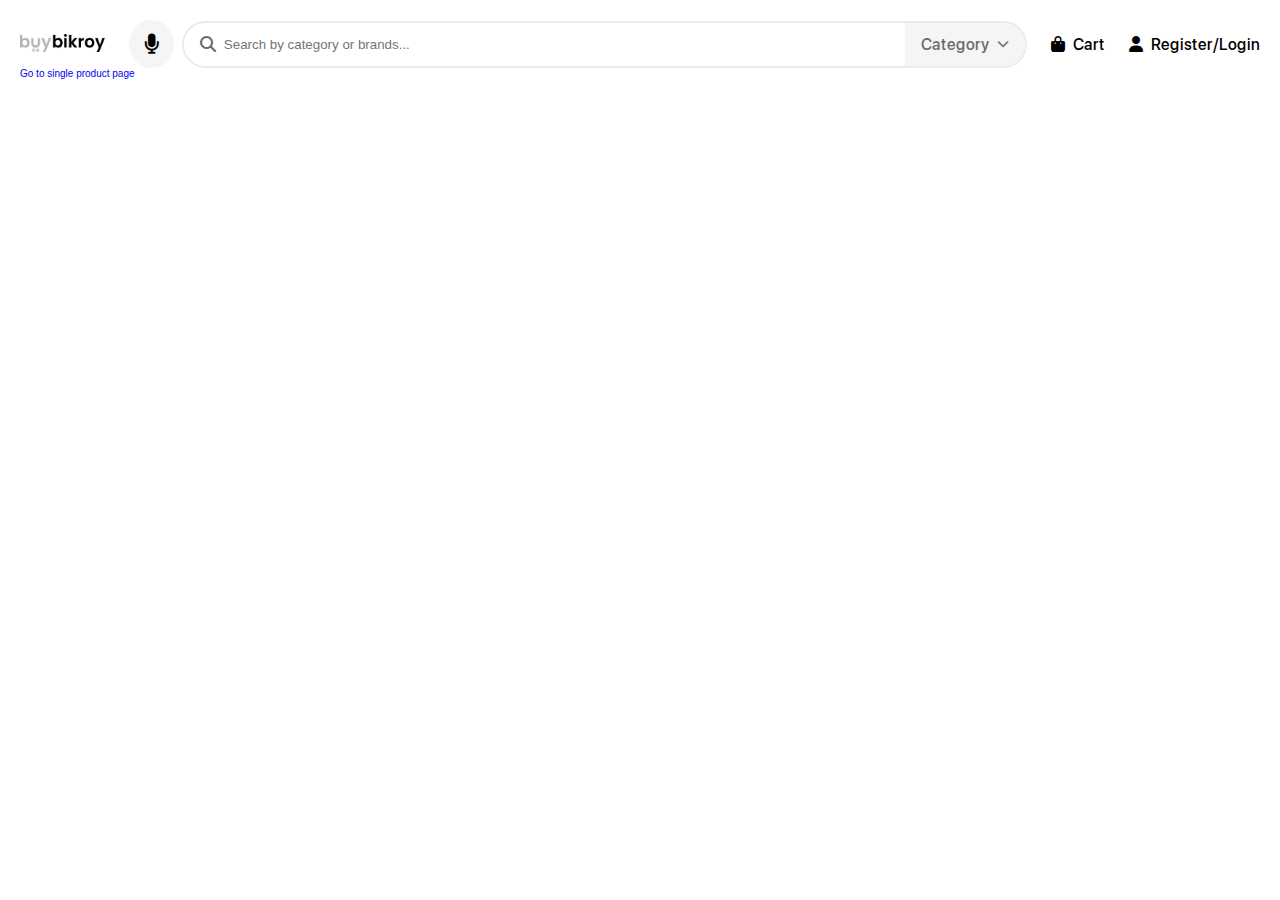
<file: index.html>
<!DOCTYPE html>
<html lang="en">
  <head>
    <meta charset="UTF-8" />
    <meta name="viewport" content="width=device-width, initial-scale=1.0" />

    <!-- site title -->
    <title>
      Buy Bikroy &dash; A multivendor ecommerce platform that is following B2C &
      C2C business model to buying and selling products to the customers.
    </title>

    <!-- favicon -->
    <link type="image/x-icon" rel="shortcut icon" href="favicon.ico" />

    <!-- fontawesome -->
    <link rel="stylesheet" href="./css/all.min.css" type="text/css" />

    <!-- main css -->
    <link type="text/css" rel="stylesheet" href="./css/style.css" />
  </head>
  <body>
    <!-- header starts -->
    <header id="header">
      <div class="container">
        <div class="row row--1">
          <div class="col">
            <div class="brand">
              <a href="" class="brand__logo">
                <img
                  src="./assets/homepage/buy-bikroy.png"
                  alt="Buy Bikroy is an multivendor e-commerce platform."
                  class="brand__img"
                />
              </a>
            </div>

            <div class="search">
              <button type="button" class="search__btn search__btn--voice">
                <i
                  class="search__icon search__icon--microphone fa-solid fa-microphone"
                ></i>
              </button>
              <div class="search__wrapper">
                <div class="search__box">
                  <i
                    class="search__icon search__icon--magnifying fa-solid fa-magnifying-glass"
                  ></i>
                  <input
                    type="search"
                    name=""
                    id=""
                    class="search__input"
                    placeholder="Search by category or brands..."
                  />
                </div>

                <div class="search__menu">
                  <button type="button" class="search__btn search__btn--select">
                    <span class="search__text">Category</span>
                    <i
                      class="search__icon search__icon--dropdown fa-solid fa-chevron-down"
                    ></i>
                  </button>

                  <div class="search__list">
                    <button type="button" class="search__btn search__btn--item">
                      <i
                        class="search__icon search__icon--item fa-solid fa-list"
                      ></i>
                      <div class="search__content">
                        <h4 class="search__title">Category</h4>
                        <h5 class="search__subtitle">
                          Search by product category
                        </h5>
                      </div>
                    </button>
                    <button type="button" class="search__btn search__btn--item">
                      <i
                        class="search__icon search__icon--item fa-brands fa-product-hunt"
                      ></i>
                      <div class="search__content">
                        <h4 class="search__title">Name</h4>
                        <h5 class="search__subtitle">Search by product name</h5>
                      </div>
                    </button>
                    <button type="button" class="search__btn search__btn--item">
                      <i
                        class="search__icon search__icon--item fa-regular fa-image"
                      ></i>
                      <div class="search__content">
                        <h4 class="search__title">Brand</h4>
                        <h5 class="search__subtitle">Search by brand name</h5>
                      </div>
                    </button>
                  </div>
                </div>
              </div>
            </div>

            <div class="user">
              <button type="button" class="user__btn">
                <i class="user__icon fa-solid fa-bag-shopping"></i>
                <span class="user__text">Cart</span>
              </button>
              <button type="button" class="user__btn">
                <i class="user__icon fa-solid fa-user"></i>
                <span class="user__text">Register/Login</span>
              </button>
            </div>
          </div>
        </div>
        <div class="row row--2">
          <div class="col col--1"></div>
          <div class="col col--2"></div>
        </div>
      </div>
    </header>
    <!-- header ends here -->

    <!-- body content starts -->
    <main id="body">
      <a href="./single-product.html">Go to single product page</a>
    </main>
    <!-- body ends here -->

    <!-- body content starts -->
    <footer id="footer"></footer>
    <!-- body ends here -->

    <script type="text/javascript" src="./js/scripts.js"></script>
  </body>
</html>
</file>
<file: css/style.css>
@font-face {
  font-family: 'SF Pro Display 400';
  src: url("../myfonts/sf-pro-display-400.ttf") format("truetype");
  font-style: normal;
  font-weight: 400;
}
@font-face {
  font-family: 'SF Pro Display 500';
  src: url("../myfonts/sf-pro-display-500.ttf") format("truetype");
  font-style: normal;
  font-weight: 500;
}
@font-face {
  font-family: 'SF Pro Display 600';
  src: url("../myfonts/sf-pro-display-600.ttf") format("truetype");
  font-style: normal;
  font-weight: 600;
}
/* Reset code starts */
html {
  font-size: 62.5%;
  -webkit-box-sizing: border-box;
          box-sizing: border-box;
}

body {
  font-family: 'Noto Sans Bengali 400', sans-serif;
  background-color: white;
  margin: 2rem;
}

* {
  -webkit-box-sizing: inherit;
          box-sizing: inherit;
}

*,
*::before,
*::after {
  margin: 0;
  padding: 0;
}

h1,
h2,
h3,
h4,
h5,
h6,
p {
  margin: 0;
  padding: 0;
}

ul,
ol {
  list-style: none;
  padding: 0;
  margin: 0;
}

a:link, a:visited {
  text-decoration: none;
  display: inline-block;
}

img {
  max-width: 100%;
}

hr {
  border: 0;
  border-top: 1px solid black;
}

@media (max-width: 24em) {
  body {
    margin: 1.2rem;
  }
}
/* Reset code ends */
::-moz-selection {
  background-color: black;
  color: white;
}
::selection {
  background-color: black;
  color: white;
}

.container {
  width: 100%;
  margin: 0 auto;
}
.container .row {
  width: 100%;
  display: -webkit-box;
  display: -ms-flexbox;
  display: flex;
  -webkit-box-orient: horizontal;
  -webkit-box-direction: normal;
      -ms-flex-direction: row;
          flex-direction: row;
  -webkit-box-pack: center;
      -ms-flex-pack: center;
          justify-content: center;
  -webkit-box-align: start;
      -ms-flex-align: start;
          align-items: flex-start;
}
.container .row .col {
  width: 100%;
  height: -webkit-max-content;
  height: -moz-max-content;
  height: max-content;
  display: -webkit-box;
  display: -ms-flexbox;
  display: flex;
  -webkit-box-pack: center;
      -ms-flex-pack: center;
          justify-content: center;
  -webkit-box-align: center;
      -ms-flex-align: center;
          align-items: center;
  -webkit-column-gap: 2.4rem;
          column-gap: 2.4rem;
}

@media (max-width: 60em) {
  .container .row {
    -webkit-box-orient: vertical;
    -webkit-box-direction: normal;
        -ms-flex-direction: column;
            flex-direction: column;
  }
  .container .row .col {
    width: 100%;
  }
}
#product-details .container .row {
  width: 60%;
  margin: 0 auto;
  display: -webkit-box;
  display: -ms-flexbox;
  display: flex;
  -webkit-box-orient: horizontal;
  -webkit-box-direction: normal;
      -ms-flex-direction: row;
          flex-direction: row;
  -webkit-column-gap: 2.4rem;
          column-gap: 2.4rem;
}
#product-details .container .row .col {
  width: 50%;
  margin: 0 auto;
}
#product-details .container .row .col--2 {
  display: -webkit-box;
  display: -ms-flexbox;
  display: flex;
  -webkit-box-orient: vertical;
  -webkit-box-direction: normal;
      -ms-flex-direction: column;
          flex-direction: column;
  -webkit-box-align: stretch;
      -ms-flex-align: stretch;
          align-items: stretch;
  row-gap: 3.2rem;
  padding: 2.4rem;
  border: 1px solid #ebebeb;
  border-radius: 4px;
}

@media (max-width: 86em) {
  #product-details .container .row {
    width: 90%;
    -webkit-box-orient: vertical;
    -webkit-box-direction: normal;
        -ms-flex-direction: column;
            flex-direction: column;
    row-gap: 2.4rem;
  }
  #product-details .container .row .col {
    width: 70%;
  }
}
@media (max-width: 48em) {
  #product-details .container .row {
    width: 100%;
  }
  #product-details .container .row .col {
    width: 96%;
  }
}
@media (max-width: 34em) {
  #product-details .container .row .col--2 {
    padding: 1.6rem;
  }
}
.imgslider {
  width: 100%;
  display: -webkit-box;
  display: -ms-flexbox;
  display: flex;
  -webkit-column-gap: 1.2rem;
          column-gap: 1.2rem;
}
.imgslider__group {
  width: -webkit-max-content;
  width: -moz-max-content;
  width: max-content;
  display: -webkit-box;
  display: -ms-flexbox;
  display: flex;
  -webkit-box-orient: vertical;
  -webkit-box-direction: normal;
      -ms-flex-direction: column;
          flex-direction: column;
  row-gap: 1.2rem;
}
.imgslider__item {
  width: 8rem;
  height: 8rem;
  background-color: #ebebeb;
  padding: 4px;
  border-radius: 4px;
  display: -webkit-box;
  display: -ms-flexbox;
  display: flex;
  -webkit-box-pack: center;
      -ms-flex-pack: center;
          justify-content: center;
  -webkit-box-align: center;
      -ms-flex-align: center;
          align-items: center;
  cursor: pointer;
  -webkit-transition: all 0.2s ease-in-out;
  transition: all 0.2s ease-in-out;
}
.imgslider__item:hover {
  background-color: #d1d1d1;
}
.imgslider__item--overlay {
  position: relative;
  overflow: hidden;
}
.imgslider__item--overlay::before {
  content: '';
  clear: both;
  display: inline-block;
  width: 100%;
  height: 100%;
  background-color: #141414;
  -webkit-filter: blur(20px);
          filter: blur(20px);
  position: absolute;
  top: 0;
  left: 0;
}
.imgslider__thumbnail {
  width: 100%;
  height: -webkit-max-content;
  height: -moz-max-content;
  height: max-content;
}
.imgslider__main {
  width: -webkit-max-content;
  width: -moz-max-content;
  width: max-content;
  padding: 12rem 2rem;
  border-radius: 4px;
  border: 1px solid #ebebeb;
  display: -webkit-box;
  display: -ms-flexbox;
  display: flex;
  -webkit-box-pack: center;
      -ms-flex-pack: center;
          justify-content: center;
  -webkit-box-align: center;
      -ms-flex-align: center;
          align-items: center;
  position: relative;
}
.imgslider__large {
  width: 100%;
  height: -webkit-max-content;
  height: -moz-max-content;
  height: max-content;
}
.imgslider__tag {
  width: -webkit-max-content;
  width: -moz-max-content;
  width: max-content;
  padding: 8px 1.6rem;
  border-radius: 2rem;
  border: 1px solid #37b24d;
  position: absolute;
  top: 3%;
  left: 4%;
  font-size: 1.4rem;
  font-family: "SF Pro Display 500";
  color: #37b24d;
}
.imgslider__icon {
  font-size: 2rem;
  color: white;
  position: absolute;
  top: 50%;
  left: 50%;
  -webkit-transform: translate(-50%, -50%);
          transform: translate(-50%, -50%);
}
.imgslider__arrows {
  position: absolute;
  bottom: 2rem;
  right: 2rem;
  display: -webkit-box;
  display: -ms-flexbox;
  display: flex;
  -webkit-box-orient: horizontal;
  -webkit-box-direction: normal;
      -ms-flex-direction: row;
          flex-direction: row;
  -webkit-box-pack: center;
      -ms-flex-pack: center;
          justify-content: center;
  -webkit-box-align: center;
      -ms-flex-align: center;
          align-items: center;
  -webkit-column-gap: 8px;
          column-gap: 8px;
}
.imgslider__arrow {
  color: #d1d1d1;
  font-size: 1.4rem;
  width: 4rem;
  height: 4rem;
  border-radius: 50%;
  border: 2px solid #d1d1d1;
  display: -webkit-box;
  display: -ms-flexbox;
  display: flex;
  -webkit-box-pack: center;
      -ms-flex-pack: center;
          justify-content: center;
  -webkit-box-align: center;
      -ms-flex-align: center;
          align-items: center;
  -webkit-transition: all 0.2s ease-in-out;
  transition: all 0.2s ease-in-out;
}
.imgslider__arrow:hover {
  border: 2px solid black;
  color: black;
}

@media (max-width: 86em) {
  .imgslider {
    -webkit-box-orient: vertical;
    -webkit-box-direction: normal;
        -ms-flex-direction: column;
            flex-direction: column;
    row-gap: 1.2rem;
  }
  .imgslider__group {
    -webkit-box-orient: horizontal;
    -webkit-box-direction: normal;
        -ms-flex-direction: row;
            flex-direction: row;
    -webkit-column-gap: 1.2rem;
            column-gap: 1.2rem;
  }
  .imgslider__main {
    -webkit-box-ordinal-group: 0;
        -ms-flex-order: -1;
            order: -1;
    width: 100%;
  }
}
@media (max-width: 48em) {
  .imgslider__item {
    width: 7rem;
    height: 7rem;
  }
}
@media (max-width: 34em) {
  html {
    font-size: 56.25%;
  }

  .imgslider__main {
    padding: 8rem 1rem;
  }
  .imgslider__tag {
    padding: 6px 1.2rem;
  }
  .imgslider__item {
    width: 6rem;
    height: 6rem;
  }
}
.infobox {
  display: -webkit-box;
  display: -ms-flexbox;
  display: flex;
  -webkit-box-orient: horizontal;
  -webkit-box-direction: normal;
      -ms-flex-direction: row;
          flex-direction: row;
  -webkit-box-pack: start;
      -ms-flex-pack: start;
          justify-content: flex-start;
  -webkit-box-align: center;
      -ms-flex-align: center;
          align-items: center;
  -webkit-column-gap: 8px;
          column-gap: 8px;
}
.infobox__icon {
  font-size: 1.4rem;
  display: -webkit-box;
  display: -ms-flexbox;
  display: flex;
  -webkit-box-pack: center;
      -ms-flex-pack: center;
          justify-content: center;
  -webkit-box-align: center;
      -ms-flex-align: center;
          align-items: center;
}
.infobox__wrapper {
  display: -webkit-box;
  display: -ms-flexbox;
  display: flex;
  -webkit-box-orient: horizontal;
  -webkit-box-direction: normal;
      -ms-flex-direction: row;
          flex-direction: row;
  -webkit-box-pack: start;
      -ms-flex-pack: start;
          justify-content: flex-start;
  -webkit-box-align: center;
      -ms-flex-align: center;
          align-items: center;
  -webkit-column-gap: 4px;
          column-gap: 4px;
}
.infobox__text {
  font-size: 1.4rem;
  font-family: "SF Pro Display 500";
}
.infobox__link:link, .infobox__link:visited {
  font-family: "SF Pro Display 500";
  font-size: 1.4rem;
  text-decoration: underline;
  color: #6b6b6b;
}

.textbox {
  display: -webkit-box;
  display: -ms-flexbox;
  display: flex;
  -webkit-box-orient: vertical;
  -webkit-box-direction: normal;
      -ms-flex-direction: column;
          flex-direction: column;
  -webkit-box-align: start;
      -ms-flex-align: start;
          align-items: flex-start;
  -webkit-box-pack: center;
      -ms-flex-pack: center;
          justify-content: center;
  row-gap: 2rem;
}
.textbox__wrapper {
  display: -webkit-box;
  display: -ms-flexbox;
  display: flex;
  -webkit-box-orient: vertical;
  -webkit-box-direction: normal;
      -ms-flex-direction: column;
          flex-direction: column;
  -webkit-box-align: start;
      -ms-flex-align: start;
          align-items: flex-start;
  -webkit-box-pack: center;
      -ms-flex-pack: center;
          justify-content: center;
  row-gap: 1.2rem;
}
.textbox__title {
  color: black;
  font-size: 2.4rem;
  line-height: 1.2;
  font-family: "SF Pro Display 600";
}
.textbox__lead {
  color: #6b6b6b;
  font-size: 1.6rem;
  line-height: 2.4rem;
  font-family: "SF Pro Display 400";
}
.textbox__link:link, .textbox__link:visited {
  color: black;
  text-decoration: underline;
  font-size: 1.4rem;
  font-family: "SF Pro Display 600";
}

.pricing {
  display: -webkit-box;
  display: -ms-flexbox;
  display: flex;
  -webkit-box-orient: horizontal;
  -webkit-box-direction: normal;
      -ms-flex-direction: row;
          flex-direction: row;
  -webkit-box-pack: start;
      -ms-flex-pack: start;
          justify-content: flex-start;
  -webkit-box-align: baseline;
      -ms-flex-align: baseline;
          align-items: baseline;
  -webkit-column-gap: 8px;
          column-gap: 8px;
}
.pricing__title {
  font-family: "SF Pro Display 600";
  font-size: 1.6rem;
}
.pricing__wrapper {
  display: -webkit-box;
  display: -ms-flexbox;
  display: flex;
  -webkit-box-orient: horizontal;
  -webkit-box-direction: normal;
      -ms-flex-direction: row;
          flex-direction: row;
  -webkit-box-pack: start;
      -ms-flex-pack: start;
          justify-content: flex-start;
  -webkit-box-align: center;
      -ms-flex-align: center;
          align-items: center;
  -webkit-column-gap: 4px;
          column-gap: 4px;
}
.pricing__regular {
  color: #6b6b6b;
  font-family: "SF Pro Display 400";
}
.pricing__offered {
  color: #6b6b6b;
  font-family: "SF Pro Display 600";
}
.pricing__regular, .pricing__slash, .pricing__offered {
  font-size: 2rem;
  color: black;
}
.pricing__info {
  font-family: "SF Pro Display 500";
  font-size: 2rem;
  color: #f03e3e;
}

.tag {
  display: -webkit-box;
  display: -ms-flexbox;
  display: flex;
  -webkit-box-orient: vertical;
  -webkit-box-direction: normal;
      -ms-flex-direction: column;
          flex-direction: column;
  row-gap: 1.2rem;
}
.tag__title {
  font-family: "SF Pro Display 400";
  font-size: 1.6rem;
}
.tag__wrapper {
  display: -webkit-box;
  display: -ms-flexbox;
  display: flex;
  -webkit-box-orient: vertical;
  -webkit-box-direction: normal;
      -ms-flex-direction: column;
          flex-direction: column;
  row-gap: 6px;
}
.tag__list {
  display: -webkit-box;
  display: -ms-flexbox;
  display: flex;
  -webkit-box-orient: horizontal;
  -webkit-box-direction: normal;
      -ms-flex-direction: row;
          flex-direction: row;
  -ms-flex-wrap: wrap;
      flex-wrap: wrap;
  gap: 6px;
}
.tag__radio {
  display: none;
}
.tag__radio:checked + .tag__label {
  background-color: whitesmoke;
  border: 2px solid black;
}
.tag__label {
  padding: 6px 1.2rem;
  display: inline-block;
  font-size: 1.5rem;
  font-family: "SF Pro Display 400";
  color: black;
  border: 2px solid #ebebeb;
  border-radius: 4px;
  cursor: pointer;
  -webkit-transition: all 0.2s ease-in-out;
  transition: all 0.2s ease-in-out;
}
.tag__label:hover {
  border: 2px solid black;
  background-color: whitesmoke;
}

.quantity {
  display: -webkit-box;
  display: -ms-flexbox;
  display: flex;
  -webkit-box-orient: vertical;
  -webkit-box-direction: normal;
      -ms-flex-direction: column;
          flex-direction: column;
  row-gap: 8px;
}
.quantity__title {
  font-family: "SF Pro Display 500";
  font-size: 1.6rem;
}
.quantity__wrapper {
  display: -webkit-box;
  display: -ms-flexbox;
  display: flex;
  -webkit-box-pack: start;
      -ms-flex-pack: start;
          justify-content: flex-start;
  -webkit-box-align: center;
      -ms-flex-align: center;
          align-items: center;
  -webkit-column-gap: 2rem;
          column-gap: 2rem;
  border: 2px solid #ebebeb;
  width: -webkit-max-content;
  width: -moz-max-content;
  width: max-content;
  padding: 4px 6px;
  border-radius: 3.2rem;
}
.quantity__link:link, .quantity__link:visited {
  color: black;
}
.quantity__number {
  font-size: 1.6rem;
  font-family: "SF Pro Display 400";
}
.quantity__minus, .quantity__plus {
  font-size: 1.4rem;
  width: 2rem;
  height: 2rem;
  background-color: #ebebeb;
  border-radius: 50%;
  display: -webkit-box;
  display: -ms-flexbox;
  display: flex;
  -webkit-box-orient: horizontal;
  -webkit-box-direction: normal;
      -ms-flex-direction: row;
          flex-direction: row;
  -webkit-box-pack: center;
      -ms-flex-pack: center;
          justify-content: center;
  -webkit-box-align: center;
      -ms-flex-align: center;
          align-items: center;
}

/*

.btn {
  display: flex;
  flex-direction: row;
  justify-content: flex-start;
  align-items: center;
  column-gap: 8px;
  &__item {
    display: flex;
    flex-direction: row;
    justify-content: center;
    align-items: center;
    column-gap: 8px;
    cursor: pointer;

    box-sizing: border-box;
    &--texttype {
      background-color: $primary-dark-color;
      color: $main-light-color;
      padding: 1.2rem 2.4rem;
      border-radius: 4px;
      border: 2px solid $primary-dark-color;

      transition: all 0.2s ease-in-out;
      &:hover {
        background-color: $main-light-color;
        border: 2px solid $primary-dark-color;
        color: $primary-dark-color;
      }
    }
    &--icontype {
      background-color: $main-light-color;
      padding: 1.2rem;
      border: 2px solid $primary-light-color;
      border-radius: 4px;
      &:hover {
        border: 2px solid $primary-dark-color;
      }
    }
  }
  &__text {
    font-family: $primary-typeface-medium;
    font-size: 1.6rem;
  }
  &__icon {
    font-size: 2rem;
    &--texttype {
    }
    &--icontype {
    }
  }
}

@media (max-width: 30em) {
  // 480px / 16px = 30em
  .btn {
    &__item {
      &--texttype {
        padding: 0.8rem 1.2rem;
        width: 100%;
      }
    }
  }
}

*/
.btn {
  width: 90%;
  display: grid;
  grid-template-rows: auto;
  grid-template-columns: 2fr repeat(3, 1fr);
  gap: 8px;
}
.btn__item {
  font-size: 1.6rem;
  border: none;
  border-radius: 4px;
  padding: 1rem;
  cursor: pointer;
  -webkit-transition: all 0.2s ease-in-out;
  transition: all 0.2s ease-in-out;
}
.btn__item:not(:first-child) {
  background-color: transparent;
  color: black;
  border: 2px solid #ebebeb;
}
.btn__item:not(:first-child):hover {
  border: 2px solid black;
}
.btn__item:not(:first-child):hover .btn__icon {
  color: black;
}
.btn__item--1 {
  font-family: "SF Pro Display 500";
  background-color: black;
  color: white;
  padding: 1rem 1.6rem;
}
.btn__item--1:hover {
  background-color: #6b6b6b;
}
.btn__icon {
  font-size: 2rem;
  color: #d1d1d1;
  -webkit-transition: all 0.2s ease-in-out;
  transition: all 0.2s ease-in-out;
}

@media (max-width: 86em) {
  .btn {
    width: 70%;
  }
}
@media (max-width: 34em) {
  .btn {
    width: 100%;
    grid-template-rows: repeat(2, 1fr);
    grid-template-columns: repeat(3, 1fr);
  }
  .btn__item--1 {
    grid-row: 1 / span 1;
    grid-column: 1 / span 3;
  }
  .btn__item--2 {
    grid-row: 2 / span 1;
    grid-column: 1 / span 1;
  }
  .btn__item--3 {
    grid-row: 2 / span 1;
    grid-column: 2 / span 1;
  }
  .btn__item--4 {
    grid-row: 2 / span 1;
    grid-column: 3 / span 1;
  }
}
.accordion__wrapper {
  display: -webkit-box;
  display: -ms-flexbox;
  display: flex;
  -webkit-box-orient: vertical;
  -webkit-box-direction: normal;
      -ms-flex-direction: column;
          flex-direction: column;
  -webkit-box-align: stretch;
      -ms-flex-align: stretch;
          align-items: stretch;
  -webkit-box-pack: center;
      -ms-flex-pack: center;
          justify-content: center;
  row-gap: 1.2rem;
}
.accordion__item {
  border-top: 1px solid #ebebeb;
  border-bottom: 1px solid #ebebeb;
}
.accordion__radio, .accordion__content {
  display: none;
}
.accordion__radio:checked ~ .accordion__content {
  display: block;
}
.accordion__radio:checked ~ .accordion__label {
  background-color: whitesmoke;
}
.accordion__radio:checked ~ .accordion__label .accordion__icon {
  -webkit-transform: rotate(-180deg);
          transform: rotate(-180deg);
}
.accordion__label {
  display: -webkit-box;
  display: -ms-flexbox;
  display: flex;
  -webkit-box-orient: horizontal;
  -webkit-box-direction: normal;
      -ms-flex-direction: row;
          flex-direction: row;
  -webkit-box-pack: justify;
      -ms-flex-pack: justify;
          justify-content: space-between;
  -webkit-box-align: center;
      -ms-flex-align: center;
          align-items: center;
  padding: 1.6rem 0;
  cursor: pointer;
  -webkit-transition: all 0.2s ease-in-out;
  transition: all 0.2s ease-in-out;
}
.accordion__text {
  font-family: "SF Pro Display 600";
  font-size: 1.8rem;
}
.accordion__icon {
  font-size: 1.6rem;
  -webkit-transition: all 0.2s ease-in-out;
  transition: all 0.2s ease-in-out;
}
.accordion__box {
  padding: 2rem 0;
}

.iconbox:not(:first-child) {
  padding-top: 2rem;
}
.iconbox:not(:last-child) {
  border-bottom: 1px solid #ebebeb;
  padding-bottom: 2rem;
}
.iconbox__wrapper {
  display: -webkit-box;
  display: -ms-flexbox;
  display: flex;
  -webkit-box-orient: vertical;
  -webkit-box-direction: normal;
      -ms-flex-direction: column;
          flex-direction: column;
  -webkit-box-align: start;
      -ms-flex-align: start;
          align-items: flex-start;
  -webkit-box-pack: center;
      -ms-flex-pack: center;
          justify-content: center;
  row-gap: 2rem;
}
.iconbox__content {
  display: -webkit-box;
  display: -ms-flexbox;
  display: flex;
  -webkit-box-orient: vertical;
  -webkit-box-direction: normal;
      -ms-flex-direction: column;
          flex-direction: column;
  -webkit-box-align: start;
      -ms-flex-align: start;
          align-items: flex-start;
  -webkit-box-pack: center;
      -ms-flex-pack: center;
          justify-content: center;
  row-gap: 4px;
}
.iconbox__title {
  font-size: 1.6rem;
  font-family: "SF Pro Display 400";
}
.iconbox__info {
  font-size: 1.4rem;
  font-family: "SF Pro Display 400";
  color: #6b6b6b;
}
.iconbox__link:link, .iconbox__link:visited {
  color: #1c7ed6;
  font-family: "SF Pro Display 400";
  display: -webkit-box;
  display: -ms-flexbox;
  display: flex;
  -webkit-box-orient: horizontal;
  -webkit-box-direction: normal;
      -ms-flex-direction: row;
          flex-direction: row;
  -webkit-box-pack: start;
      -ms-flex-pack: start;
          justify-content: flex-start;
  -webkit-box-align: center;
      -ms-flex-align: center;
          align-items: center;
  -webkit-column-gap: 8px;
          column-gap: 8px;
}
.iconbox__icon {
  font-size: 1.4rem;
}
.iconbox__text {
  font-size: 1.4rem;
  font-family: "SF Pro Display 400";
  text-decoration: underline;
}

.ratings {
  display: -webkit-box;
  display: -ms-flexbox;
  display: flex;
  -webkit-column-gap: 4px;
          column-gap: 4px;
}
.ratings__wrapper {
  width: 100%;
  display: -webkit-box;
  display: -ms-flexbox;
  display: flex;
  -webkit-column-gap: 4px;
          column-gap: 4px;
  -webkit-box-align: center;
      -ms-flex-align: center;
          align-items: center;
}
.ratings__stars {
  display: -webkit-box;
  display: -ms-flexbox;
  display: flex;
  -webkit-column-gap: 2px;
          column-gap: 2px;
}
.ratings__icon {
  color: #f03e3e;
  font-size: 1.2rem;
}
.ratings__info {
  width: 100%;
  font-size: 1.4rem;
  display: -webkit-box;
  display: -ms-flexbox;
  display: flex;
  -webkit-box-pack: justify;
      -ms-flex-pack: justify;
          justify-content: space-between;
}
.ratings__avg--1 {
  font-family: "SF Pro Display 500";
  color: #6b6b6b;
}
.ratings__avg--2 {
  font-family: "SF Pro Display 600";
}
.ratings__btn {
  border: none;
  background-color: transparent;
  font-family: "SF Pro Display 600";
  text-decoration: underline;
  cursor: pointer;
}

.reviews {
  display: -webkit-box;
  display: -ms-flexbox;
  display: flex;
  -webkit-box-orient: vertical;
  -webkit-box-direction: normal;
      -ms-flex-direction: column;
          flex-direction: column;
}
.reviews__item {
  display: -webkit-box;
  display: -ms-flexbox;
  display: flex;
  -webkit-box-orient: vertical;
  -webkit-box-direction: normal;
      -ms-flex-direction: column;
          flex-direction: column;
  row-gap: 1.2rem;
  padding-top: 2rem;
}
.reviews__item:not(:last-child) {
  border-bottom: 1px solid #ebebeb;
  padding-bottom: 2rem;
}
.reviews__author {
  font-size: 1.5rem;
  font-family: "SF Pro Display 600";
}
.reviews__quote {
  font-size: 1.5rem;
  font-family: "SF Pro Display 400";
  line-height: 1.6;
  font-style: italic;
}
.reviews__wrapper {
  display: -webkit-box;
  display: -ms-flexbox;
  display: flex;
  -webkit-box-pack: start;
      -ms-flex-pack: start;
          justify-content: flex-start;
  -webkit-box-align: center;
      -ms-flex-align: center;
          align-items: center;
  -webkit-column-gap: 4px;
          column-gap: 4px;
}
.reviews__stars {
  display: -webkit-box;
  display: -ms-flexbox;
  display: flex;
  -webkit-box-orient: horizontal;
  -webkit-box-direction: normal;
      -ms-flex-direction: row;
          flex-direction: row;
  -webkit-column-gap: 2px;
          column-gap: 2px;
}
.reviews__icon {
  font-size: 1.2rem;
  color: #f03e3e;
}
.reviews__info {
  font-size: 1.2rem;
  font-family: "SF Pro Display 400";
  display: -webkit-box;
  display: -ms-flexbox;
  display: flex;
  -webkit-box-orient: horizontal;
  -webkit-box-direction: normal;
      -ms-flex-direction: row;
          flex-direction: row;
  -webkit-column-gap: 4px;
          column-gap: 4px;
}
.reviews__number {
  font-size: 1.4rem;
}

.infolist {
  display: -webkit-box;
  display: -ms-flexbox;
  display: flex;
  -webkit-box-orient: vertical;
  -webkit-box-direction: normal;
      -ms-flex-direction: column;
          flex-direction: column;
  row-gap: 2rem;
}
.infolist__lead {
  font-size: 1.5rem;
  font-family: "SF Pro Display 400";
  line-height: 1.6;
}
.infolist__wrapper {
  display: -webkit-box;
  display: -ms-flexbox;
  display: flex;
  -webkit-box-orient: vertical;
  -webkit-box-direction: normal;
      -ms-flex-direction: column;
          flex-direction: column;
  row-gap: 1.6rem;
}
.infolist__about {
  display: -webkit-box;
  display: -ms-flexbox;
  display: flex;
  -webkit-box-orient: vertical;
  -webkit-box-direction: normal;
      -ms-flex-direction: column;
          flex-direction: column;
  row-gap: 4px;
}
.infolist__title {
  font-size: 1.6rem;
  font-family: "SF Pro Display 500";
  line-height: 1.6;
}
.infolist__item {
  padding: 4px 0;
  display: -webkit-box;
  display: -ms-flexbox;
  display: flex;
  -webkit-box-align: center;
      -ms-flex-align: center;
          align-items: center;
  -webkit-column-gap: 1.2rem;
          column-gap: 1.2rem;
}
.infolist__icon {
  font-size: 1.4rem;
}
.infolist__icon--pros {
  color: #37b24d;
}
.infolist__icon--cons {
  color: #f03e3e;
}
.infolist__text {
  font-size: 1.6rem;
  line-height: 1.6;
  font-family: "SF Pro Display 400";
}

.search {
  width: 100%;
  display: -webkit-box;
  display: -ms-flexbox;
  display: flex;
  -webkit-box-orient: horizontal;
  -webkit-box-direction: normal;
      -ms-flex-direction: row;
          flex-direction: row;
  -webkit-box-pack: center;
      -ms-flex-pack: center;
          justify-content: center;
  -webkit-box-align: center;
      -ms-flex-align: center;
          align-items: center;
  -webkit-column-gap: 8px;
          column-gap: 8px;
}
.search__wrapper {
  width: 100%;
  display: -webkit-box;
  display: -ms-flexbox;
  display: flex;
  -webkit-box-orient: horizontal;
  -webkit-box-direction: normal;
      -ms-flex-direction: row;
          flex-direction: row;
  -webkit-box-pack: justify;
      -ms-flex-pack: justify;
          justify-content: space-between;
  -webkit-box-align: center;
      -ms-flex-align: center;
          align-items: center;
  border: 2px solid #ebebeb;
  padding-left: 1.6rem;
  border-radius: 5rem;
}
.search__box {
  width: 100%;
  display: -webkit-box;
  display: -ms-flexbox;
  display: flex;
  -webkit-box-orient: horizontal;
  -webkit-box-direction: normal;
      -ms-flex-direction: row;
          flex-direction: row;
  -webkit-box-pack: center;
      -ms-flex-pack: center;
          justify-content: center;
  -webkit-box-align: center;
      -ms-flex-align: center;
          align-items: center;
  -webkit-column-gap: 8px;
          column-gap: 8px;
}
.search__input {
  width: 100%;
  border: none;
}
.search__menu {
  position: relative;
}
.search__menu.search__menu--show .search__list {
  display: block;
}
.search__menu.search__menu--show .search__icon--dropdown {
  -webkit-transform: rotate(180deg);
          transform: rotate(180deg);
}
.search__menu.search__menu--show .search__icon--dropdown {
  -webkit-transform: rotate(180deg);
          transform: rotate(180deg);
}
.search__list {
  display: none;
  -webkit-box-orient: vertical;
  -webkit-box-direction: normal;
      -ms-flex-direction: column;
          flex-direction: column;
  -webkit-box-align: stretch;
      -ms-flex-align: stretch;
          align-items: stretch;
  -webkit-box-pack: center;
      -ms-flex-pack: center;
          justify-content: center;
  position: absolute;
  top: 4.8rem;
  left: 0;
  background-color: whitesmoke;
  border-radius: 8px;
  border: 2px solid #ebebeb;
  overflow: hidden;
}
.search__btn {
  border: none;
  display: -webkit-box;
  display: -ms-flexbox;
  display: flex;
  -webkit-box-pack: justify;
      -ms-flex-pack: justify;
          justify-content: space-between;
  cursor: pointer;
}
.search__btn--select {
  width: 12rem;
  -webkit-box-align: center;
      -ms-flex-align: center;
          align-items: center;
  padding: 1.2rem 1.6rem;
  background-color: whitesmoke;
  border-top-right-radius: 5rem;
  border-bottom-right-radius: 5rem;
}
.search__btn--active {
  background-color: red;
}
.search__btn--voice {
  width: 4.8rem;
  height: 4.8rem;
  background-color: whitesmoke;
  border-radius: 50%;
  display: -webkit-box;
  display: -ms-flexbox;
  display: flex;
  -webkit-box-orient: horizontal;
  -webkit-box-direction: normal;
      -ms-flex-direction: row;
          flex-direction: row;
  -webkit-box-pack: center;
      -ms-flex-pack: center;
          justify-content: center;
  -webkit-box-align: center;
      -ms-flex-align: center;
          align-items: center;
  overflow: hidden;
}
.search__btn--item {
  -webkit-box-align: start;
      -ms-flex-align: start;
          align-items: flex-start;
  -webkit-box-pack: start;
      -ms-flex-pack: start;
          justify-content: flex-start;
  -webkit-column-gap: 8px;
          column-gap: 8px;
  width: 100%;
  font-size: 1.4rem;
  padding: 1rem 2rem;
  background-color: transparent;
}
.search__btn--item:hover {
  background-color: white;
}
.search__content {
  width: -webkit-max-content;
  width: -moz-max-content;
  width: max-content;
  display: -webkit-box;
  display: -ms-flexbox;
  display: flex;
  -webkit-box-orient: vertical;
  -webkit-box-direction: normal;
      -ms-flex-direction: column;
          flex-direction: column;
  -webkit-box-align: start;
      -ms-flex-align: start;
          align-items: flex-start;
  -webkit-box-pack: center;
      -ms-flex-pack: center;
          justify-content: center;
  row-gap: 4px;
}
.search__title {
  font-size: 1.4rem;
  color: black;
  font-family: "SF Pro Display 400";
}
.search__subtitle {
  font-size: 1.2rem;
  color: #6b6b6b;
  font-family: "SF Pro Display 400";
}
.search__text {
  font-size: 1.6rem;
  font-family: "SF Pro Display 500";
  color: #6b6b6b;
}
.search__icon--dropdown {
  font-size: 1.2rem;
  color: #6b6b6b;
}
.search__icon--magnifying {
  font-size: 1.6rem;
  color: #6b6b6b;
}
.search__icon--microphone {
  font-size: 2rem;
}
.search__icon--item {
  font-size: 1.6rem;
  color: black;
}

.user {
  display: -webkit-box;
  display: -ms-flexbox;
  display: flex;
  -webkit-box-orient: horizontal;
  -webkit-box-direction: normal;
      -ms-flex-direction: row;
          flex-direction: row;
  -webkit-box-pack: center;
      -ms-flex-pack: center;
          justify-content: center;
  -webkit-box-align: center;
      -ms-flex-align: center;
          align-items: center;
  -webkit-column-gap: 2.4rem;
          column-gap: 2.4rem;
}
.user__btn {
  width: -webkit-max-content;
  width: -moz-max-content;
  width: max-content;
  border: none;
  background-color: transparent;
  display: -webkit-box;
  display: -ms-flexbox;
  display: flex;
  -webkit-box-orient: horizontal;
  -webkit-box-direction: normal;
      -ms-flex-direction: row;
          flex-direction: row;
  -webkit-box-pack: center;
      -ms-flex-pack: center;
          justify-content: center;
  -webkit-box-align: center;
      -ms-flex-align: center;
          align-items: center;
  -webkit-column-gap: 8px;
          column-gap: 8px;
  cursor: pointer;
}
.user__icon, .user__text {
  font-size: 1.6rem;
}
.user__text {
  font-family: "SF Pro Display 500";
}

/*# sourceMappingURL=style.css.map */
</file>
